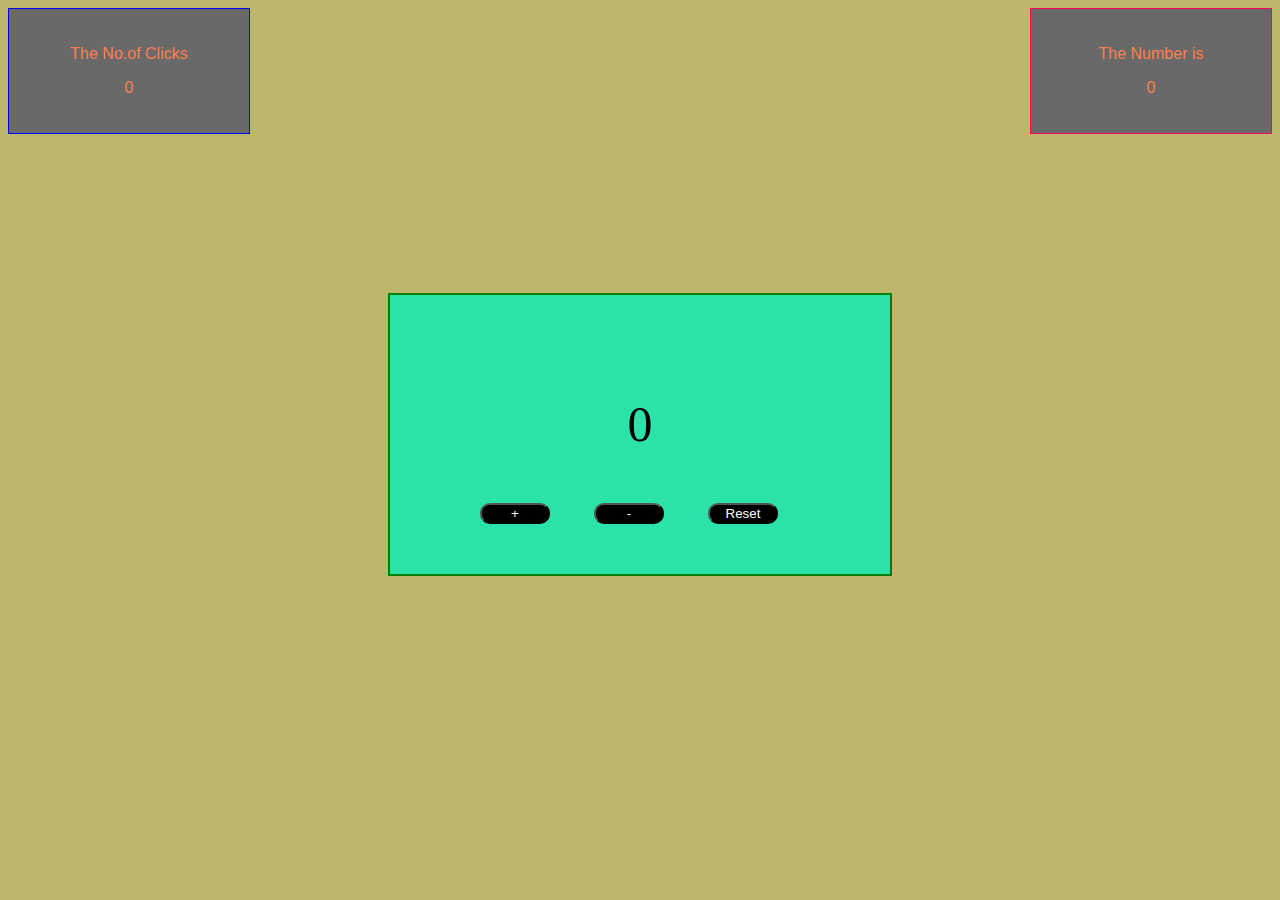
<file: index.html>
<!DOCTYPE html>
<html lang="en">
<head>
    <meta charset="UTF-8">
    <meta name="viewport" content="width=device-width, initial-scale=1.0">
    <title>Document</title>
    <link rel="stylesheet" href="style.css">
</head>
<body>

    <div class="container">

<div class="p1">
    <p>The No.of Clicks</p>
    <p id="iny">0</p>
</div>

<div class="p2">
    <p>The Number is</p>
    <p id="inx">0</p>
</div>



    </div>
    <div class="parent">
    
    <div class="head">
        <p id="para">0</p>
        <button  class="btn" onclick="inc()">+</button>
        <button class="btn" onclick="dec()">-</button>
        <button class="btn" onclick="clears()">Reset</button>
    </div>
    </div>
    <script src="check.js"></script>
</body>
</html>
</file>
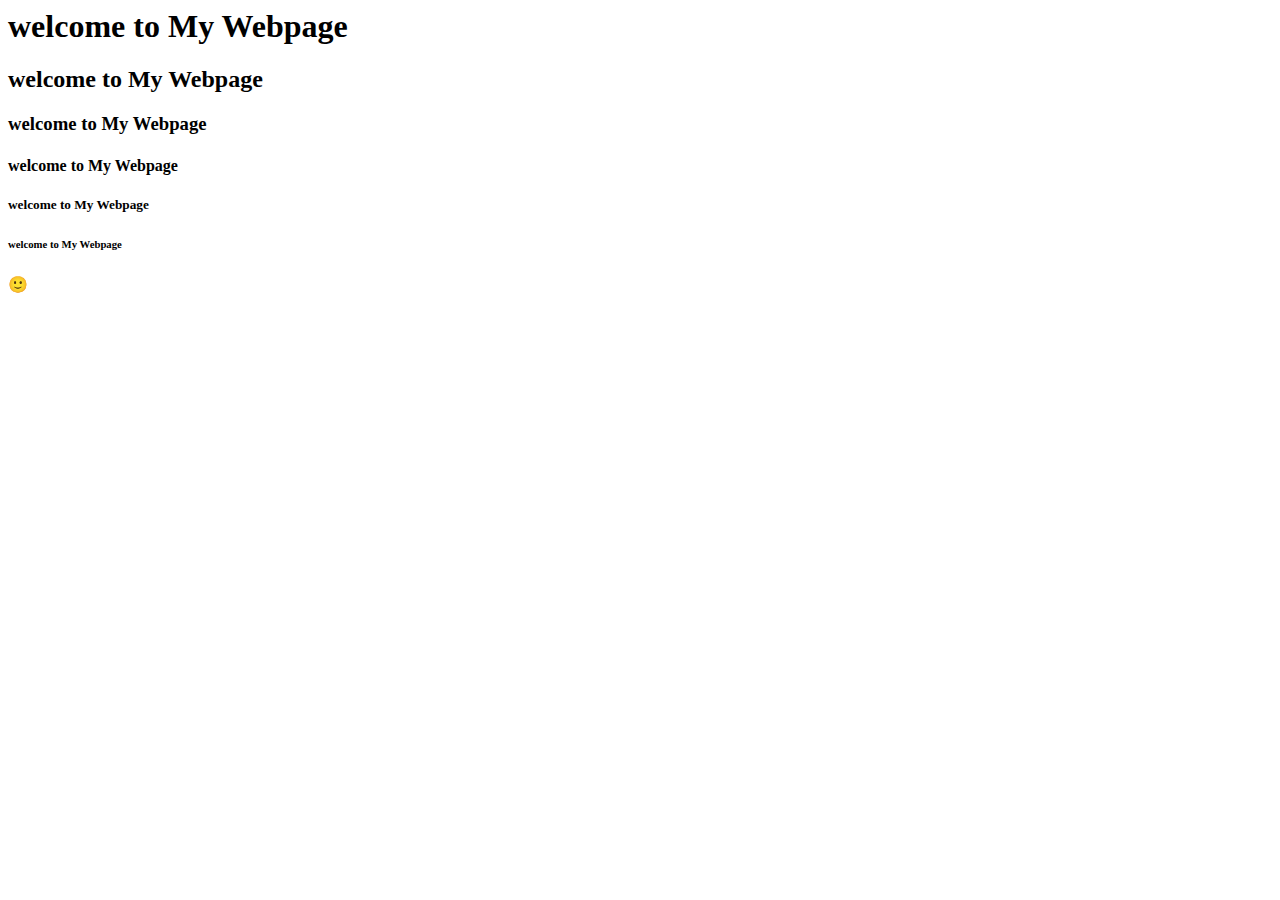
<file: ab.html>
<html>
    <head>

    



<title>my page</title>
</head>
<body><h1>welcome to My Webpage</h1>
    <h2>welcome to My Webpage</h2>
    <h3>welcome to My Webpage</h3>
    <h4>welcome to My Webpage</h4>
    <h5>welcome to My Webpage</h5>
    <h6>welcome to My Webpage</h6>
    🙂
</body>
</html>
</file>
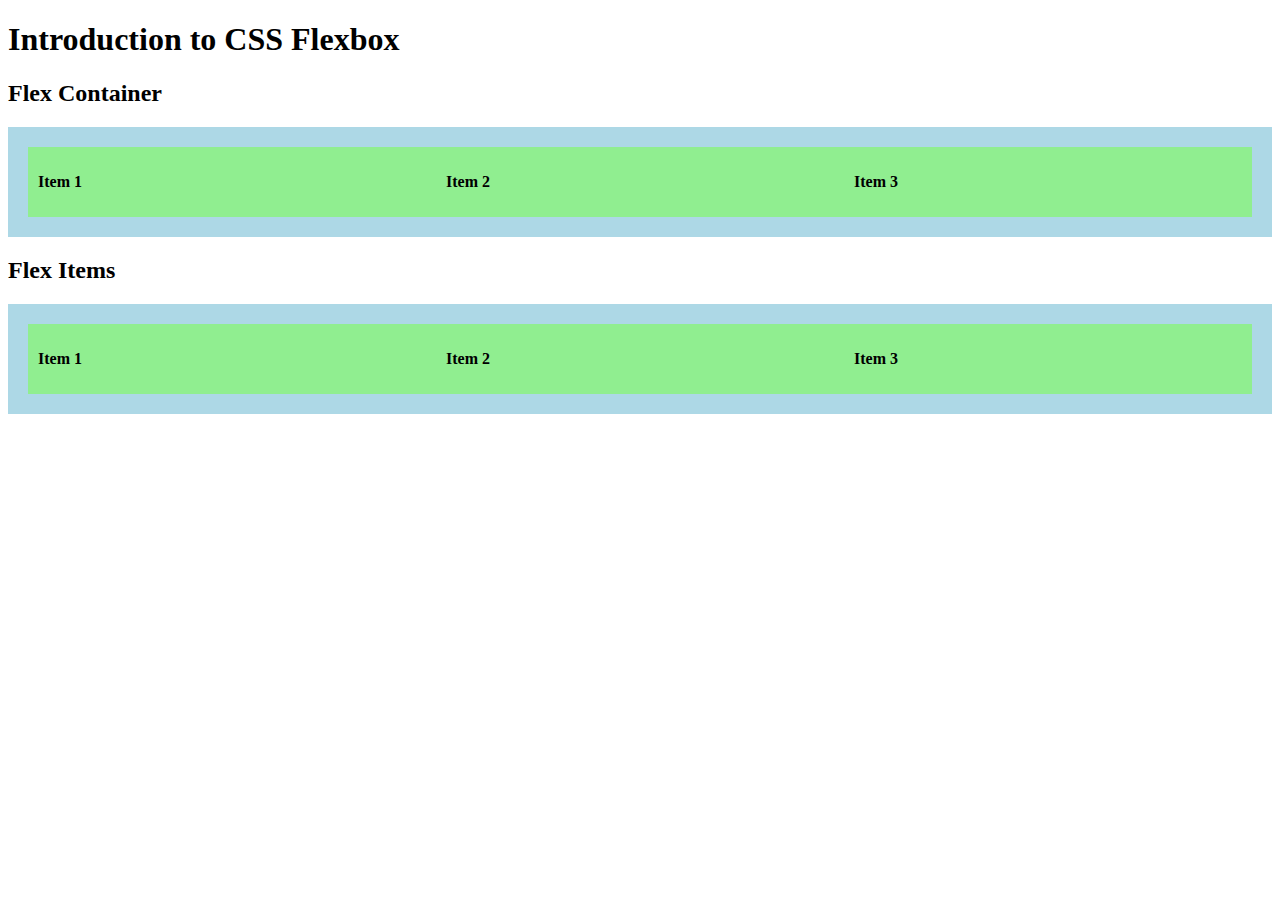
<file: flex.html>
<!DOCTYPE html>
<html>
<head>
    <title>Introduction to CSS Flexbox</title>
    <style>
        /* This is an internal CSS block for demonstration purposes. */

        /* Flex Container */
        .flex-container {
            display: flex; /* Create a flex container */
            flex-direction: row; /* Arrange items horizontally (default) */
            justify-content: space-between; /* Space items evenly along the main axis */
            align-items: center; /* Center items along the cross axis */
            background-color: lightblue;
            padding: 20px;
        }

        /* Flex Items */
        .flex-item {
            flex: 1; /* Distribute available space evenly among items */
            background-color: lightgreen;
            padding: 10px;
        }

        /* Additional Styling */
        p {
            font-weight: bold;
        }
    </style>
</head>
<body>
    <!-- This is a comment. It won't be displayed in the web page. -->

    <h1>Introduction to CSS Flexbox</h1>

    <!-- Flex Container -->
    <h2>Flex Container</h2>

    <div class="flex-container">
        <div class="flex-item">
            <p>Item 1</p>
            <!-- This is a flex item inside a flex container. -->
        </div>

        <div class="flex-item">
            <p>Item 2</p>
        </div>

        <div class="flex-item">
            <p>Item 3</p>
        </div>
    </div>

    <!-- Flex Items -->
    <h2>Flex Items</h2>

    <div class="flex-container">
        <div class="flex-item">
            <p>Item 1</p>
        </div>

        <div class="flex-item">
            <p>Item 2</p>
        </div>

        <div class="flex-item">
            <p>Item 3</p>
        </div>
    </div>
</body>
</html>
</file>
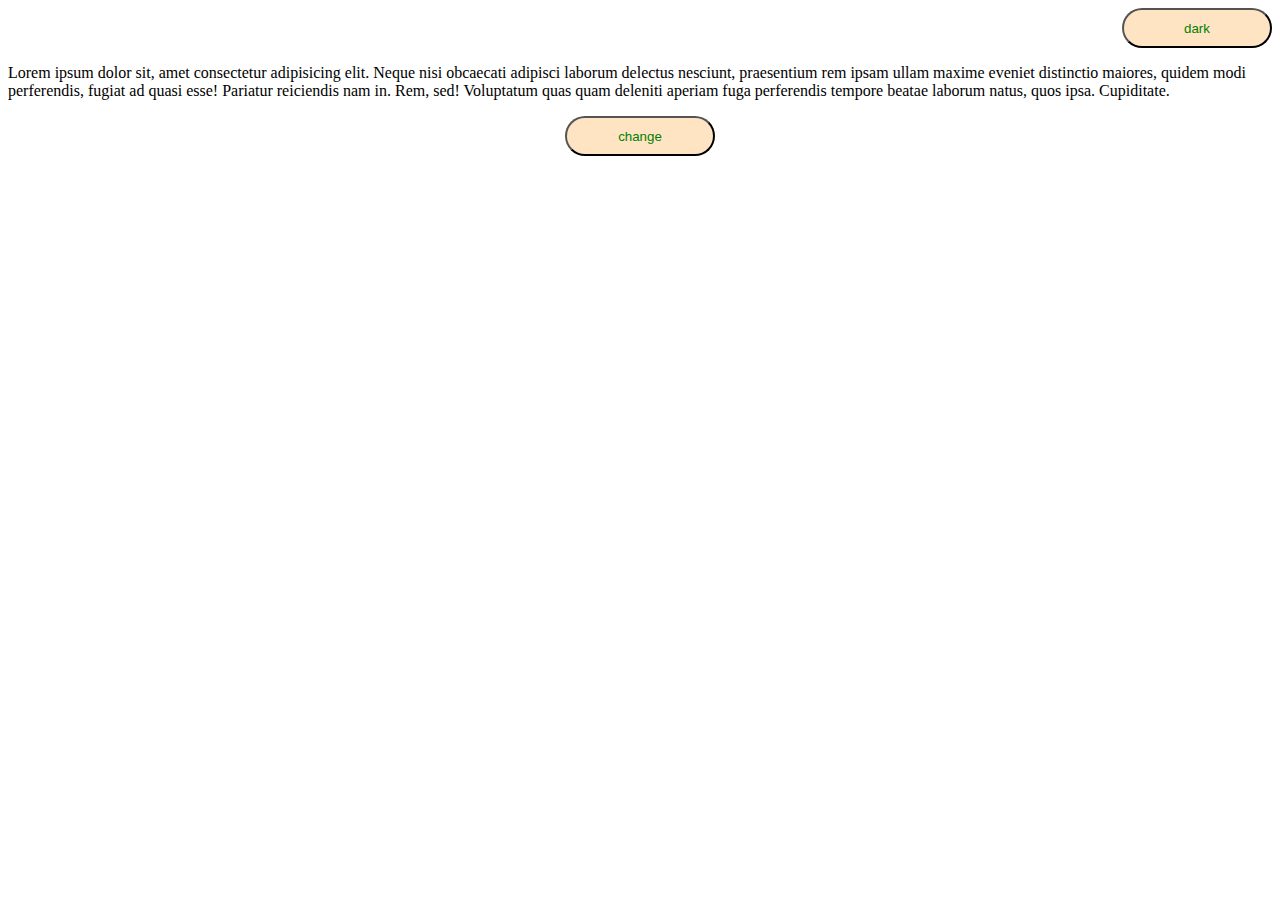
<file: index1.html>
<!DOCTYPE html>
<html lang="en">
<head>
    <meta charset="UTF-8">
    <meta name="viewport" content="width=device-width, initial-scale=1.0">
    <title>Document</title>
    <link rel="stylesheet" href="style1.css">
</head>
<body>

<div class="box1">
        <button class="btn1" onclick="clr()">dark</button></div>
        <p>
            Lorem ipsum dolor sit, amet consectetur adipisicing elit. Neque nisi obcaecati adipisci laborum delectus nesciunt, praesentium rem ipsam ullam maxime eveniet distinctio maiores, quidem modi perferendis, fugiat ad quasi esse! Pariatur reiciendis nam in. Rem, sed! Voluptatum quas quam deleniti aperiam fuga perferendis tempore beatae laborum natus, quos ipsa. Cupiditate.
    </p>
        <div class="box2">
<button class="btn2" onclick="back()">change</button></div>
<script src="check1.js"></script>
    
</body>
</html>
</file>
<file: style.css>
.parent
{
    display:flex;

justify-content:center;
align-items: center;
height:600px;



} 
.head
{

background-color: rgb(43, 226, 171);
border: 2px solid green;
width:400px;
padding:50px;
}

.container
{
    display:flex;
    justify-content:space-between;
}
.btn
{
    background-color: black;
    color:white;
    border-radius: 10px;
    width:70px;
    margin-left:40px ;
}

#para
{
    font-size:50px;
    text-align: center;
}
.p1
{
    border:1px solid blue;
    width:200px;
    padding:20px;
    text-align: center;
    font-family:'Lucida Sans', 'Lucida Sans Regular', 'Lucida Grande', 'Lucida Sans Unicode', Geneva, Verdana, sans-serif;
    color:coral;
    background-color: dimgrey;
}
.p2
{
    border:1px solid rgb(255, 0, 98);
    width:200px;
    padding:20px;
    text-align: center;

    font-family:'Lucida Sans', 'Lucida Sans Regular', 'Lucida Grande', 'Lucida Sans Unicode', Geneva, Verdana, sans-serif;
    color:coral;
    background-color: dimgrey;



}

body{


    background-color:darkkhaki;
}
</file>
<file: style1.css>
.bg
{
    background-color: black;
    color:white;
}

.box1
{
    display:flex;
    justify-content:right;
}
.btn1
{
    width:150px;
    border-radius: 20px;
    background-color: bisque;
    color: green;
    height:40px;
}


.box2
{
    display:flex;
    justify-content:center;
}
.btn2
{
    width:150px;
    border-radius: 20px;
    background-color: bisque;
    color: green;
    height:40px;
}
</file>
